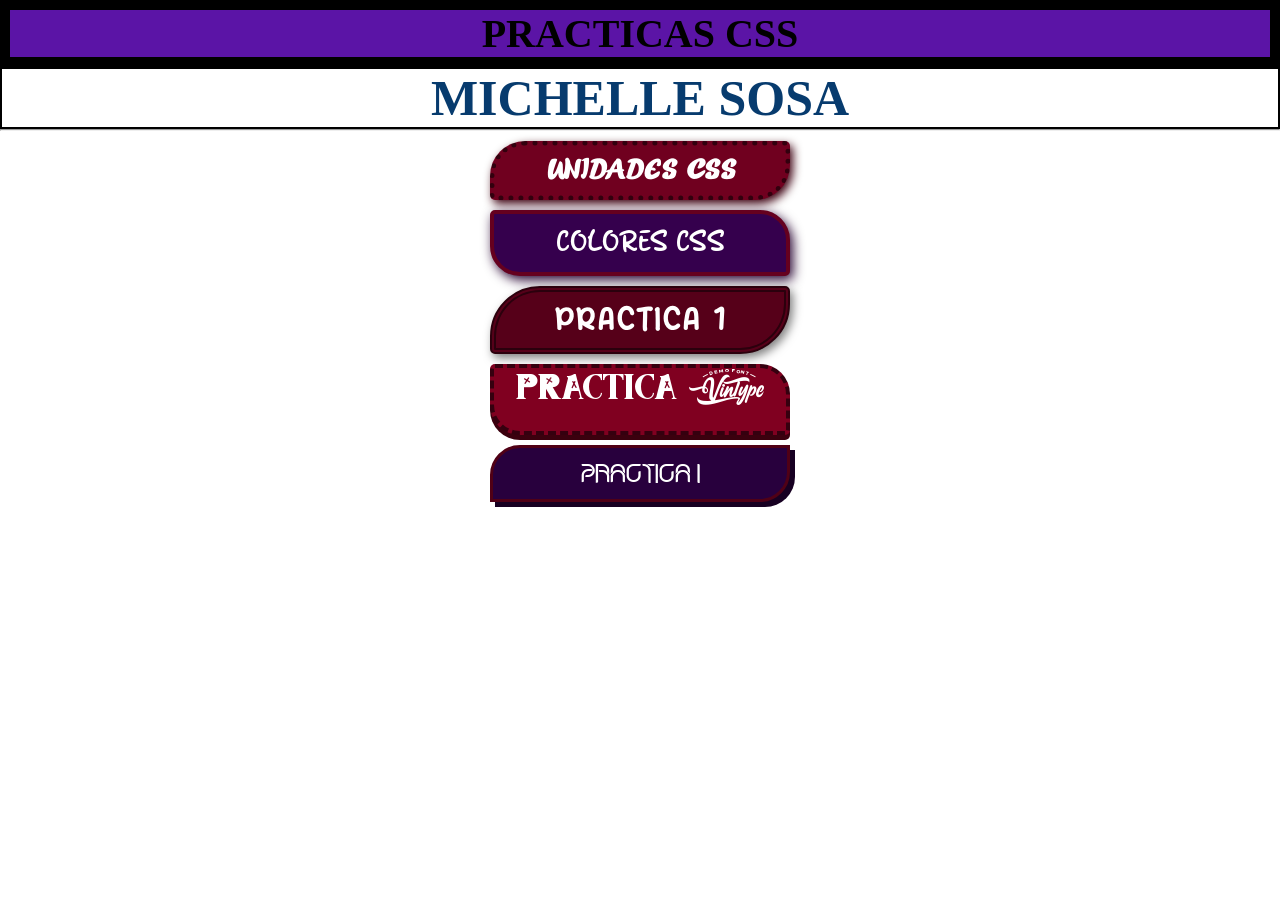
<file: index.html>
<!DOCTYPE html>
<html lang="en">
<head>
    <meta charset="UTF-8">
    <meta name="viewport" content="width=device-width, initial-scale=1.0">
    <link rel="stylesheet" href="estilos.css">
    <title>MI PRIMERA VEZ CON CSS</title>
    <link rel="stylesheet" href="01unidades.html">

    <style>
        h1 {
            color: #073b6e;
            font-size: 50px;
            border: 2px solid black;
        }
    </style>
</head>

<body>

    <div style="color: rgb(0, 0, 0); font-size: 40px; font-weight: bold; text-align: center; background: #5b14a6; border: 10px solid black;">
        PRACTICAS CSS
    </div>

    <center>
        <h1>MICHELLE SOSA</h1>
    </center>

    <hr>

    <a id="boton1" href="01unidades.html">UNIDADES CSS</a>
    <a id="boton2" href="02colores.html">COLORES CSS</a>   
    <a id="boton3" href="">PRACTICA 1</a>
    <a id="boton4" href="">PRACTICA 1</a>
    <a id="boton5" href="">PRACTICA 1</a>
        
</body>
</html>
</file>
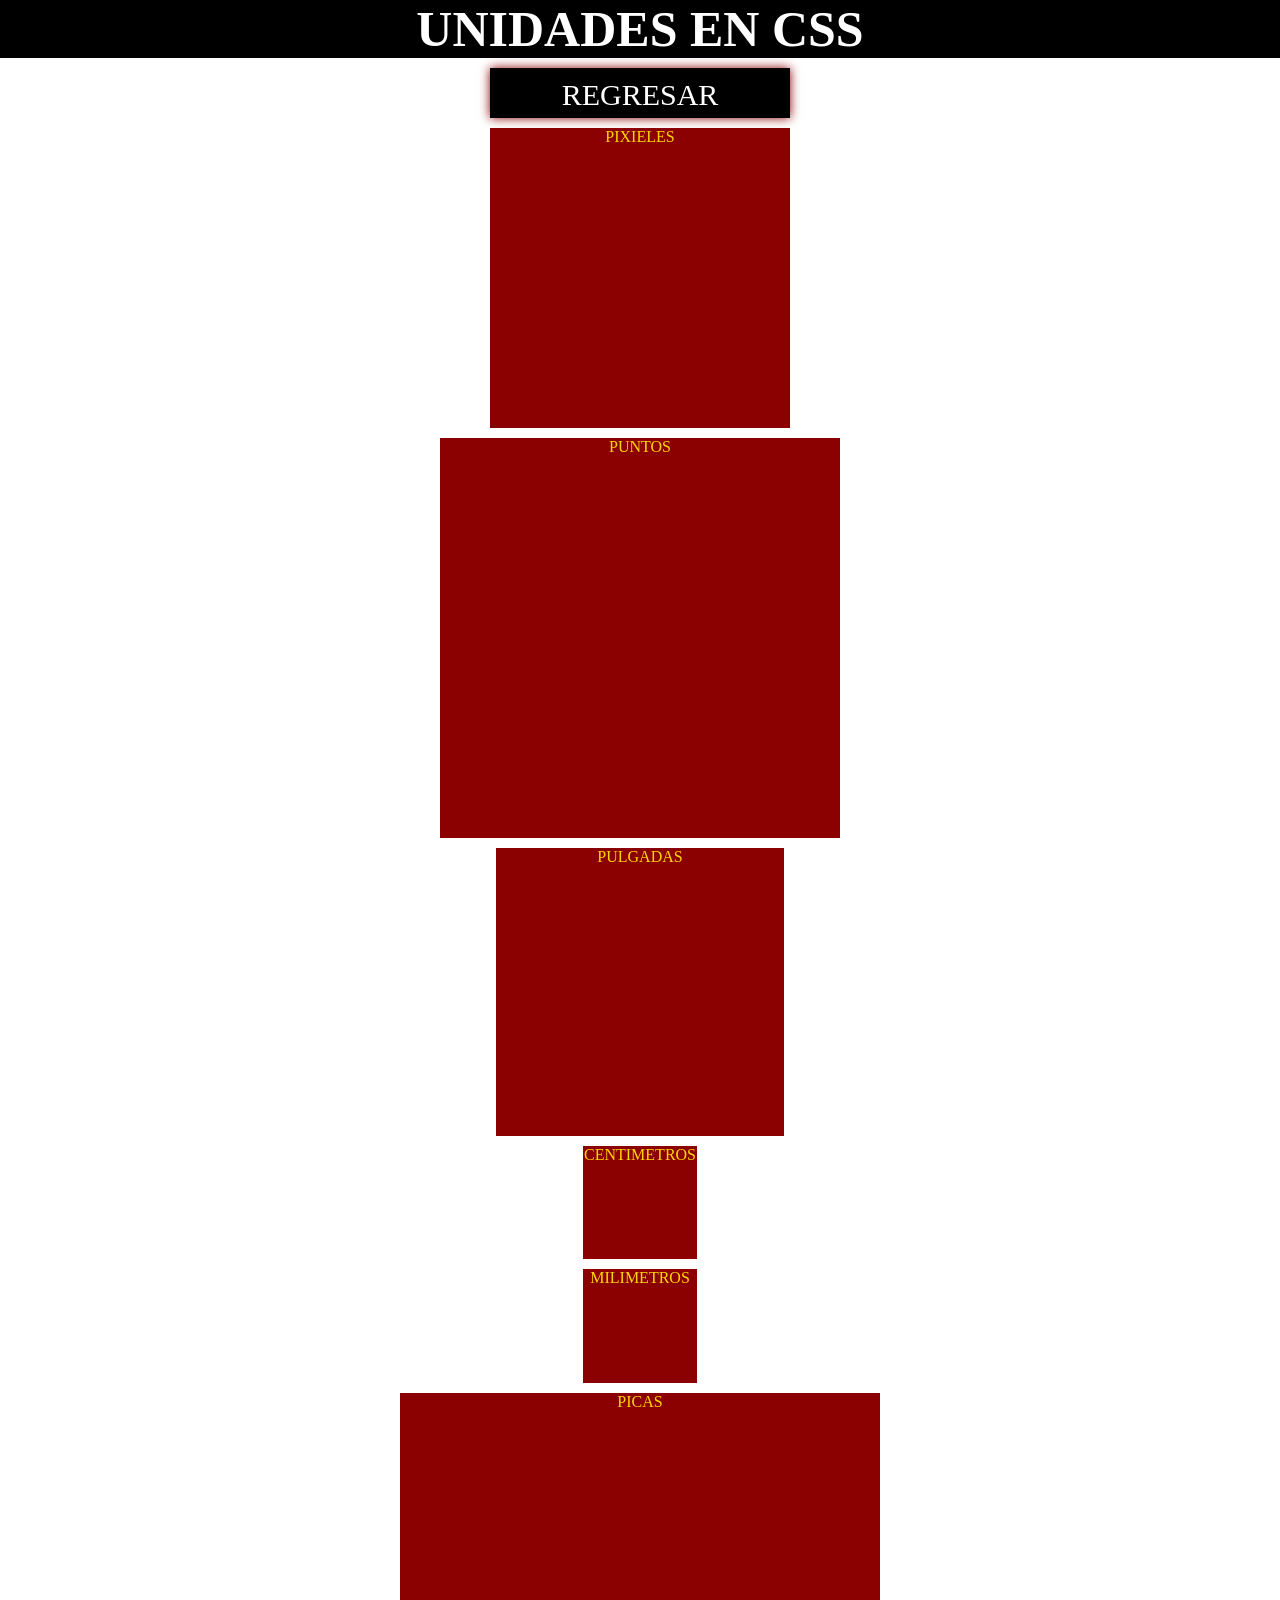
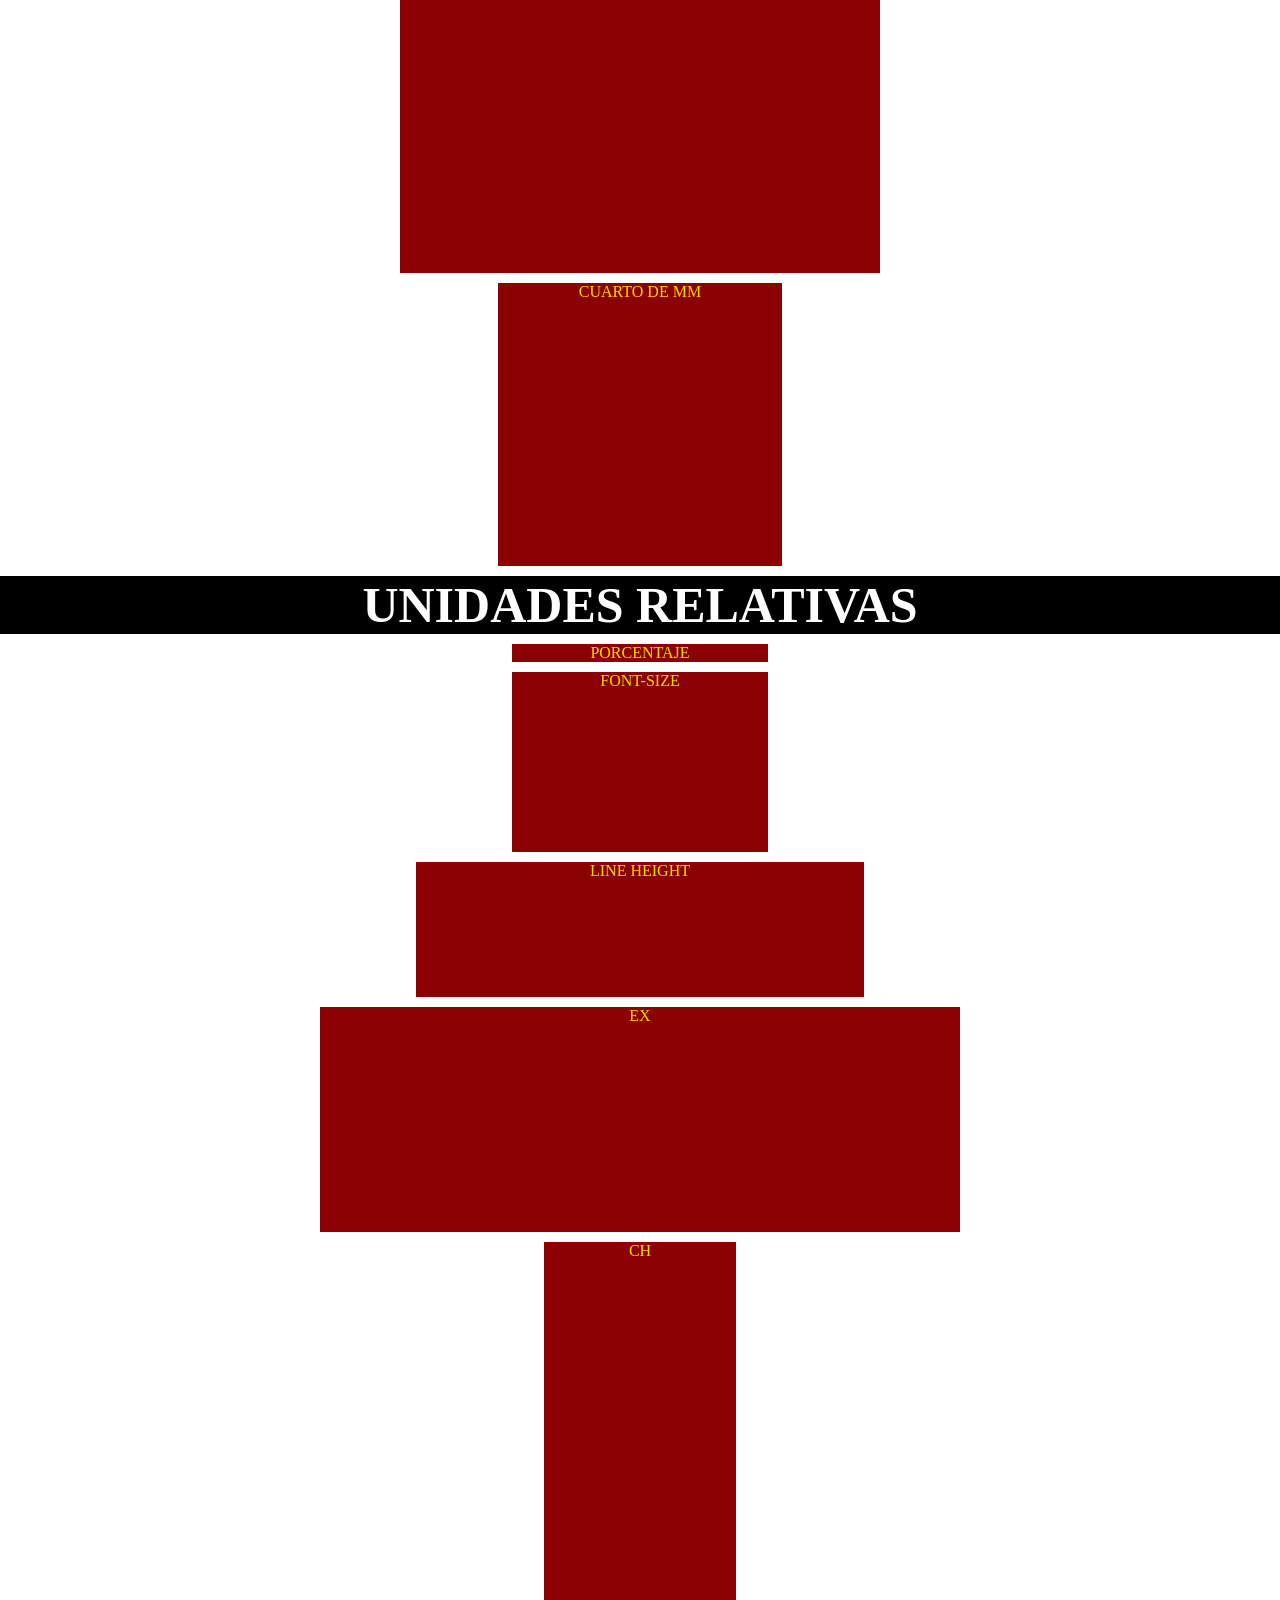
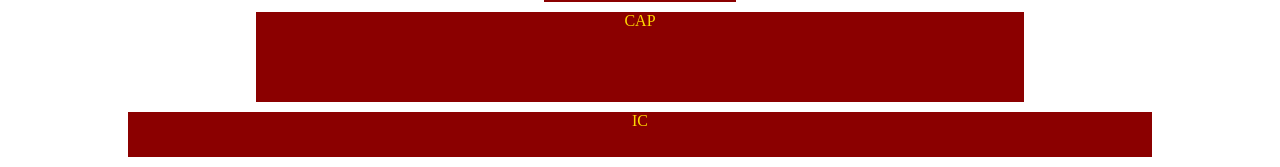
<file: 01unidades.html>
<!DOCTYPE html>
<html lang="en">
<head>
    <meta charset="UTF-8">
    <meta name="viewport" content="width=device-width, initial-scale=1.0">
    <title>UNIDADES EN CSS</title>
    <link rel="stylesheet" href="css/01unidades.css">
</head>
<body>
    <h1>UNIDADES EN CSS</h1>
    <a href="index.html">REGRESAR</a>
    <div id="uno">PIXIELES</div>
    <div id="dos">PUNTOS</div>
    <div id="tres">PULGADAS</div>
    <div id="cuatro">CENTIMETROS</div>
    <div id="cinco">MILIMETROS</div>
    <div id="seis">PICAS</div>
    <div id="siete">CUARTO DE MM</div>
    <h1>UNIDADES RELATIVAS</h1>
    <div id="ocho">PORCENTAJE</div>
    <div id="nueve">FONT-SIZE</div>
    <div id="diez">LINE HEIGHT</div>
    <div id="once">EX</div>
    <div id="doce">CH</div>
    <div id="trece">CAP</div>
    <div id="catorce">IC</div>
</body>
</html>
</file>
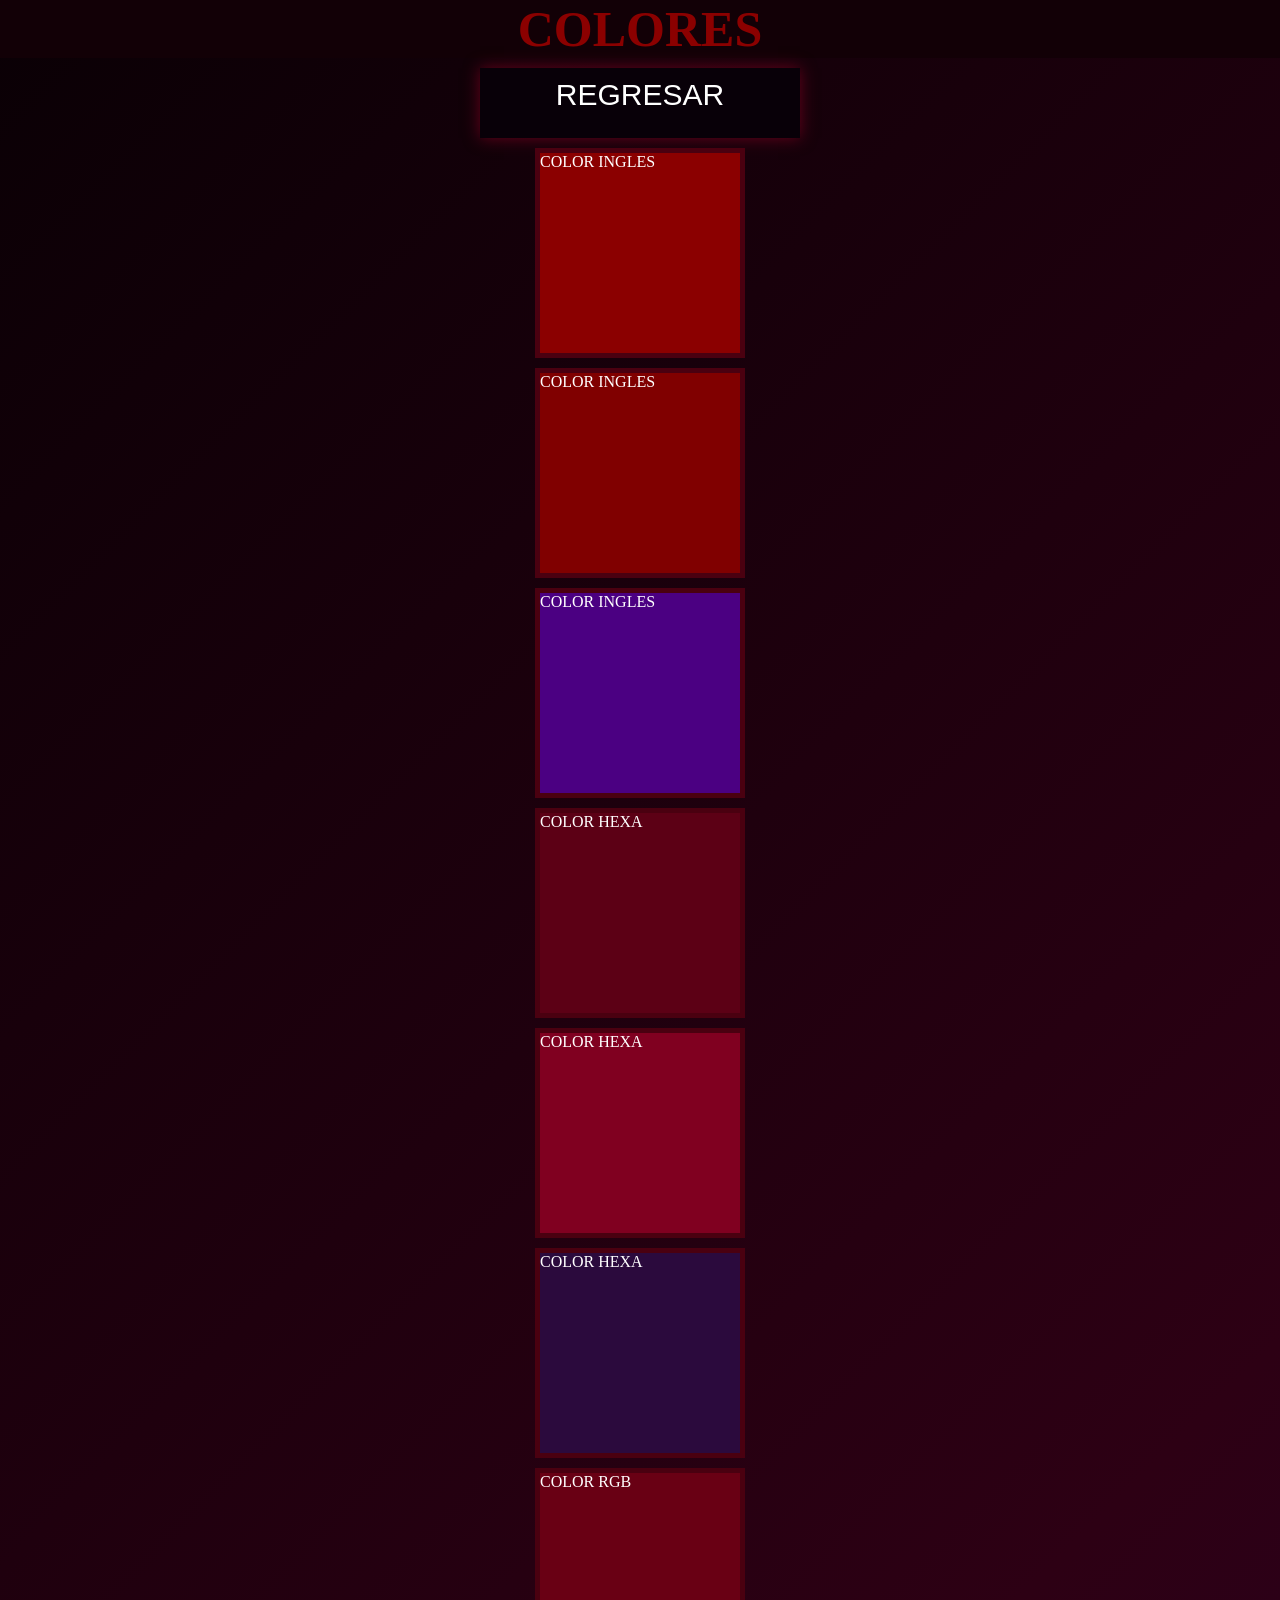
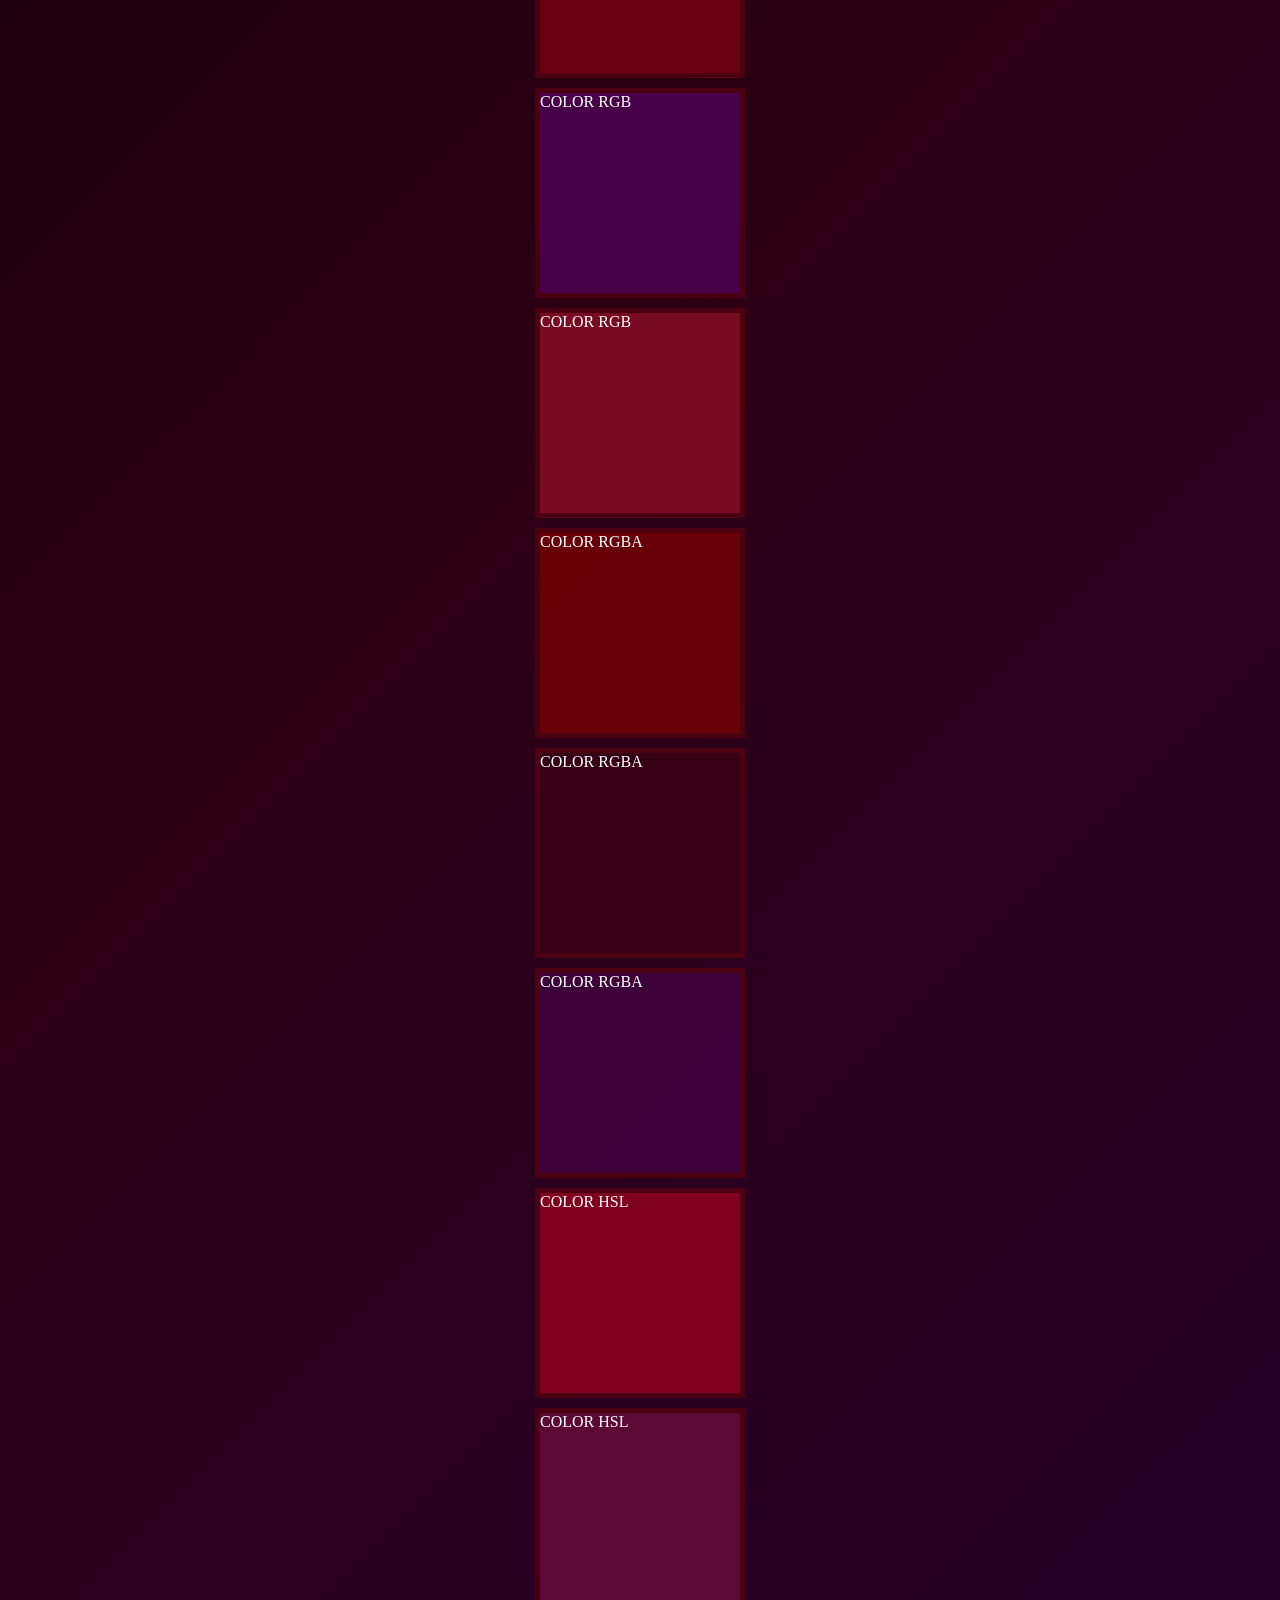
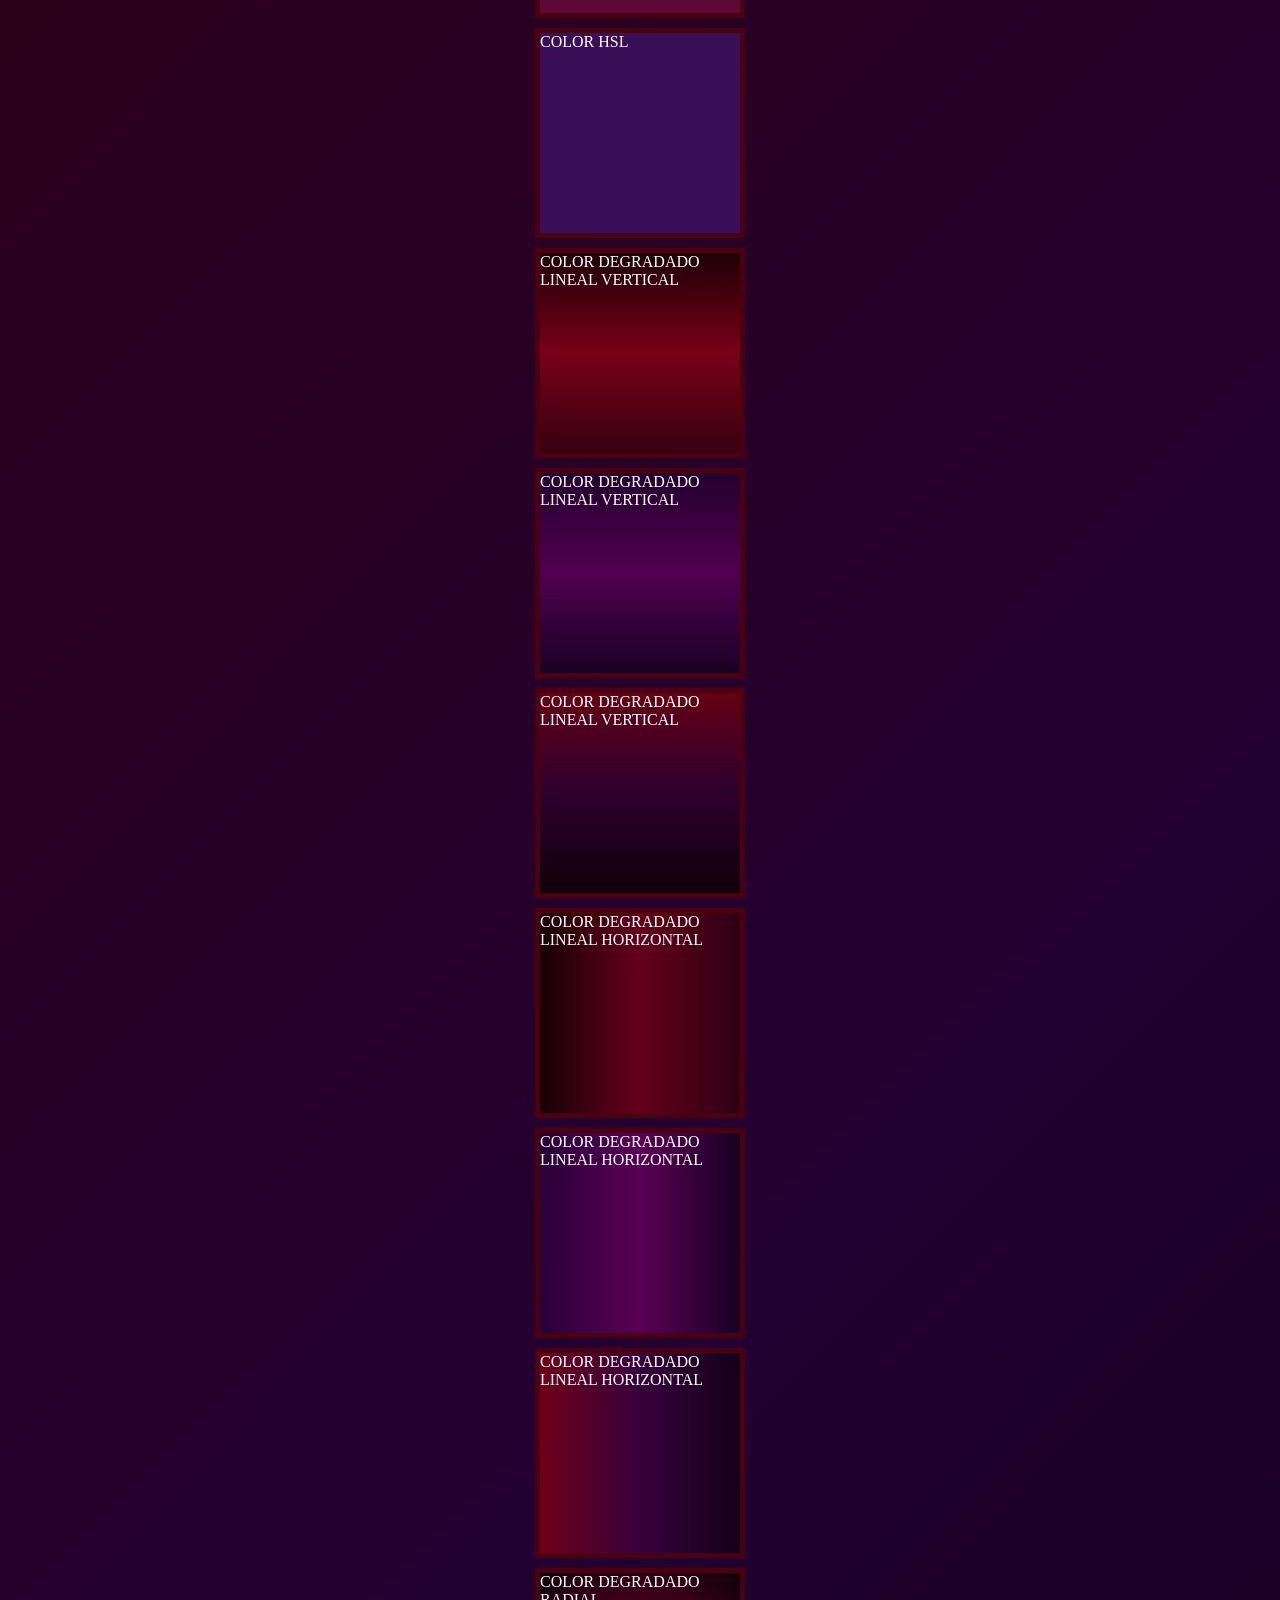
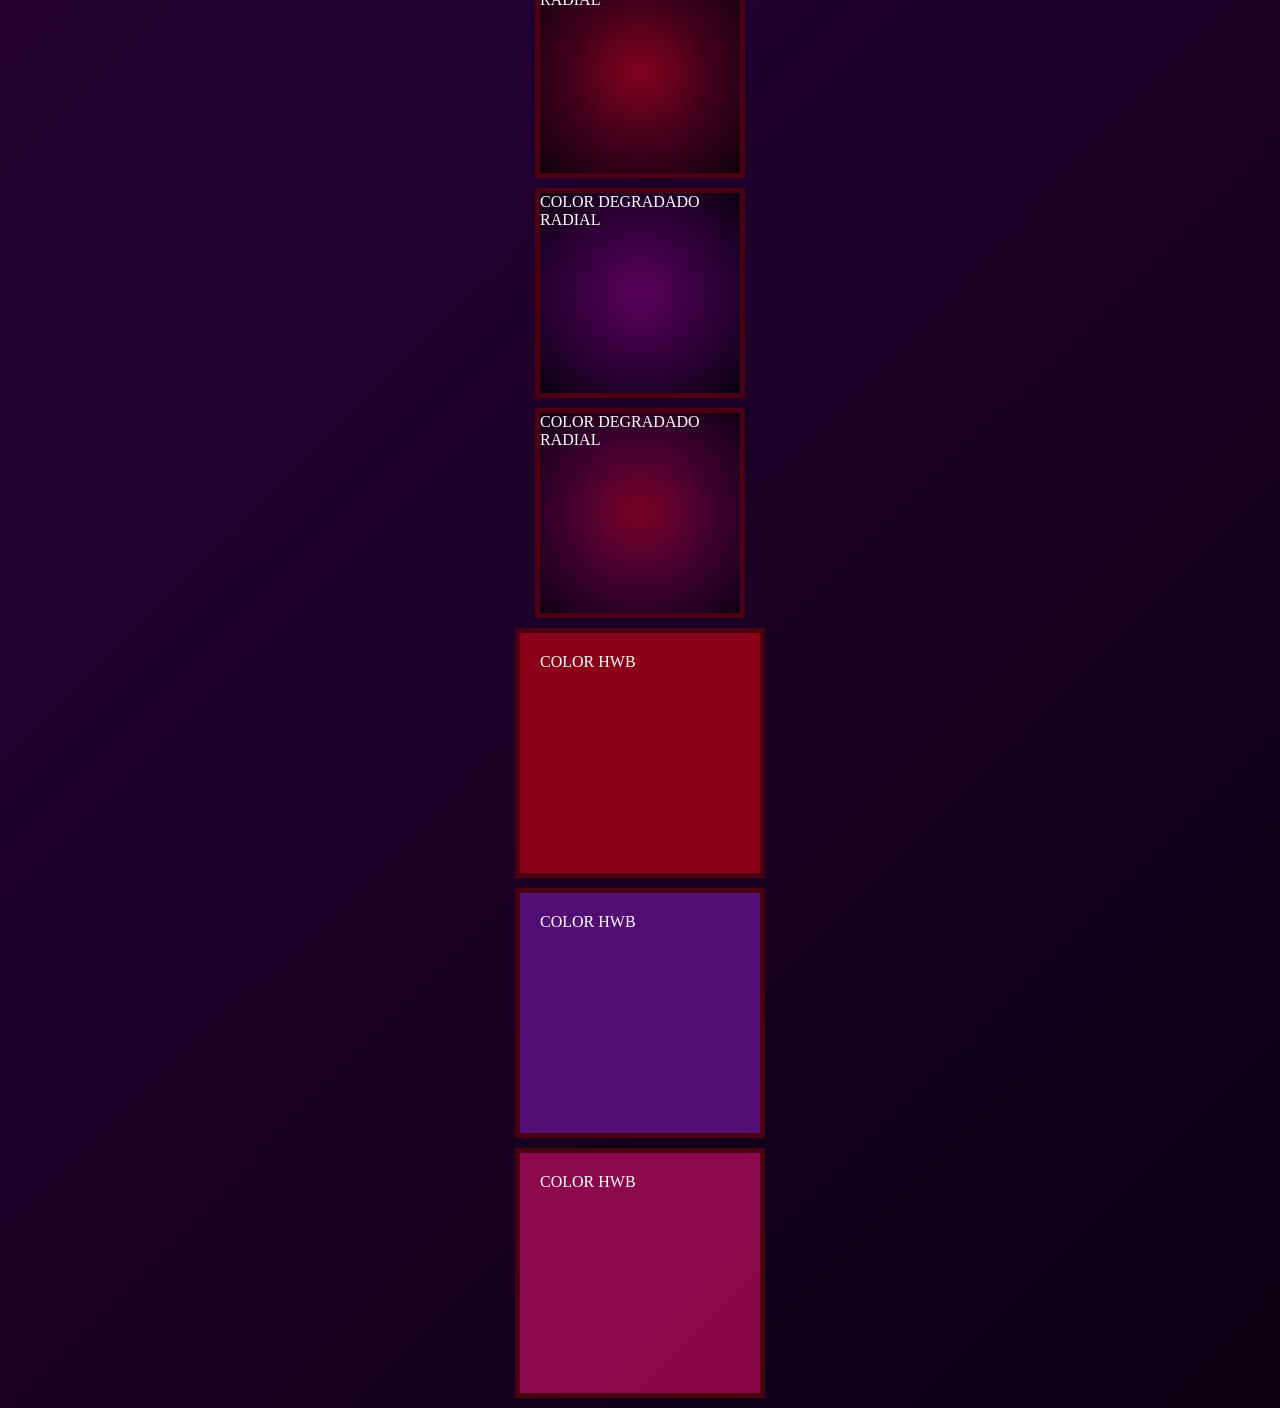
<file: 02colores.html>
<!DOCTYPE html>
<html lang="en">
<head>
    <meta charset="UTF-8">
    <meta name="viewport" content="width=device-width, initial-scale=1.0">
    <title>COLORES</title>
    <link rel="stylesheet" href="css/02colores.css">
</head>
<body>
    <center>
    <h1>COLORES</h1>
    </center>
    <a href="index.html">REGRESAR</a>
    <div id="c1">COLOR INGLES</div>
    <div id="c2">COLOR INGLES</div>
    <div id="c3">COLOR INGLES</div>
    <div id="c4">COLOR HEXA</div>
    <div id="c5">COLOR HEXA</div>
    <div id="c6">COLOR HEXA</div>
    <div id="c7">COLOR RGB</div>
    <div id="c8">COLOR RGB</div>
    <div id="c9">COLOR RGB</div>
    <div id="co11">COLOR RGBA</div>
    <div id="co10">COLOR RGBA</div>
    <div id="co12">COLOR RGBA</div>
    <div id="co13">COLOR HSL</div>
    <div id="co14">COLOR HSL</div>
    <div id="co15">COLOR HSL</div>
    <div id="co16">COLOR DEGRADADO LINEAL VERTICAL</div>
    <div id="co17">COLOR DEGRADADO LINEAL VERTICAL</div>
    <div id="co18">COLOR DEGRADADO LINEAL VERTICAL</div>
    <div id="co19">COLOR DEGRADADO LINEAL HORIZONTAL</div>
    <div id="co20">COLOR DEGRADADO LINEAL HORIZONTAL</div>
    <div id="co21">COLOR DEGRADADO LINEAL HORIZONTAL</div>
    <div id="co22">COLOR DEGRADADO RADIAL</div>
    <div id="co23">COLOR DEGRADADO RADIAL</div>
    <div id="co24">COLOR DEGRADADO RADIAL</div>
    <div id="co25">COLOR HWB</div>
    <div id="co26">COLOR HWB</div>
    <div id="co27">COLOR HWB</div>
</body>
</html>
</file>
<file: estilos.css>
*{
    margin: 0px;
    padding: 0px;
    box-sizing: border-box;
}

@font-face {
    font-family: "MiRoboto";
    src: url("Start.otf") format("opentype");
}
@font-face {
    font-family: "1";
    src: url("Start\ Kick.otf") format("truetype");
}
@font-face {
    font-family: "2";
    src: url("Start\ Story\ \(1\).otf") format("truetype");
}
@font-face {
    font-family: "3";
    src: url("StartAgainDemoRegular.ttf") format("opentype");
}
@font-face {
    font-family: "4";
    src: url("StarTracks.ttf") format("truetype");
}

h2{
    text-align: center;
    font-size:100px;
    color:#4b0010;
    text-shadow: 0px 5px 0px #21000a;
    font-family: "MiRoboto", sans-serif;
}   

a{
    display: block;
    text-align: center;
    text-decoration: none; 
    width: 300px;
    font-size: 30px;
    margin: 10px auto;
    padding: 10px;
    transition: 0.3s ease all;
}

a:nth-of-type(1) {
    font-family: "MiRoboto", sans-serif;
    background: #70001f;
    color: #ffffff;
    border: #32000e dotted 5px;
    border-radius: 35px 5px 35px 5px;
    box-shadow: 3px 4px 10px #3d0011;
}

a:nth-of-type(2) {
    font-family: "1", sans-serif;
    background: #35004d;         
    color: #ffffff;                   
    border: #65001f solid 4px;      
    border-radius: 5px 30px 5px 30px;          
    box-shadow: 3px 4px 12px #25002f; 
}

a:nth-of-type(3) {
    font-family: "2", sans-serif;
    background: #560019;
    color: #ffffff;
    border: #2b000d double 6px;
    border-radius: 50px 5px 50px 5px;
    box-shadow: 3px 4px 10px rgba(0,0,0,0.5);
}

a:nth-of-type(4) {
    font-family: "3", sans-serif;
    background: #800020;
    color: white;
    border: #35000f dashed 4px;
    border-radius: 5px 30px 5px 30px;
    box-shadow: 0px 5px 0px #3b000e;
}

a:nth-of-type(5) {
    font-family: "4", sans-serif;
    background: #28003d;
    color: #ffffff;
    border: #500016 solid 3px;
    border-radius: 30px 0px 30px 0px;
    box-shadow: 5px 5px 0px #170022;
}

a:hover{
    background: #001f3f;
    color: #4d9cff;
    border: #003b73 solid 5px;
    border-radius: 10px;
    box-shadow: 0px 0px 12px #003b73;    
    transform: scale(1.1);
}
</file>
<file: css/01unidades.css>
*{
    margin: 0;
    padding: 0;
    box-sizing: border-box;
    text-align: center;
}

h1{
    font-size: 50px;
    background-color: #000;
    color: #fff;
}

a{
    display: block;
    text-align: center;
    text-decoration: none;
    background: #000;
    color: #fff;
    width: 300px;
    height: 50px;
    font-size: 30px;
    margin: 10px auto;
    padding: 10px;
    box-shadow: 0px 0px 10px #8B0000;
}

#uno{
    display: block;
    width: 300px;
    height: 300px;
    background: #8B0000;
    margin: 10px auto;
    color: #FFD700;
}

#dos{
    display: block;
    width: 300pt;
    height: 300pt;
    background: #8B0000;
    margin: 10px auto;
    color: #FFD700;
}

#tres{
    display: block;
    width: 3in;
    height: 3in;
    background: #8B0000;
    margin: 10px auto;
    color: #FFD700;
}

#cuatro{
    display: block;
    width: 3cm;
    height: 3cm;
    background: #8B0000;
    margin: 10px auto;
    color: #FFD700;
}

#cinco{
    display: block;
    width: 30mm;
    height: 30mm;
    background: #8B0000;
    margin: 10px auto;
    color: #FFD700;
}

#seis{
    display: block;
    width: 30pc;
    height: 30pc;
    background: #8B0000;
    margin: 10px auto;
    color: #FFD700;
}

#siete{
    display: block;
    width: 300Q;
    height: 300Q;
    background: #8B0000;
    margin: 10px auto;
    color: #FFD700;
}

#ocho { 
    display: block; 
    width: 20%; 
    height: 20%; 
    background: #8B0000; 
    margin: 10px auto; 
    color: #FFD700; 
} 

#nueve { 
    display: block; 
    width: 20vw; 
    height: 20vh; 
    background: #8B0000; 
    margin: 10px auto; 
    color: #FFD700; 
} 

#diez { 
    display: block; 
    width: 35vw; 
    height: 15vh; 
    background: #8B0000; 
    margin: 10px auto; 
    color: #FFD700; 
} 

#once { 
    display: block; 
    width: 50vw; 
    height: 25vh; 
    background: #8B0000; 
    margin: 10px auto; 
    color: #FFD700; 
} 

#doce { 
    display: block; 
    width: 15vw; 
    height: 40vh; 
    background: #8B0000; 
    margin: 10px auto; 
    color: #FFD700; 
} 

#trece { 
    display: block; 
    width: 60vw; 
    height: 10vh; 
    background: #8B0000; 
    margin: 10px auto; 
    color: #FFD700; 
} 

#catorce { 
    display: block; 
    width: 80vw;
    height: 5vh;  
    background: #8B0000; 
    margin: 10px auto; 
    color: #FFD700; 
}
</file>
<file: css/02colores.css>
*{
    margin: 0;
    padding: 0;
}

h1{
    font-size: 50px;
    background: #120006;
    color: #8B0000;
}

div{
    width: 200px;
    height: 200px;
    border: 5px solid #4A0010;
    margin: 10px auto;
    color: white;
}

#c1{
    background: DarkRed;
}

#c2{
    background: Maroon;
}

#c3{
    background: Indigo;
}

#c4{
    background: #5C0015;
}

#c5{
    background: #800020;
}

#c6{
    background: #2B0A3D;
}

#c7{
    background: rgb(105, 0, 20);
}

#c8{
    background: rgb(72, 0, 72);
}

#c9{
    background: rgb(120, 10, 35);
}

#co10{
    background-color: rgba(60, 0, 20, 0.7);
}

#co11{
    background-color: rgba(128, 0, 0, 0.7);
}

#co12{
    background-color: rgba(70, 0, 70, 0.7);
}

#co13{
    background-color: hsl(345, 100%, 25%);
}

#co14{
    background-color: hsl(330, 80%, 20%);
}

#co15{
    background-color: hsl(275, 70%, 20%);
}

#co16{
    background: linear-gradient(
        180deg,
        rgb(30, 0, 5) 0%,
        rgb(120, 0, 25) 50%,
        rgb(55, 0, 15) 100%
    );
}

#co17{
    background: linear-gradient(
        180deg,
        rgb(35, 0, 45) 0%,
        rgb(80, 0, 80) 50%,
        rgb(25, 0, 35) 100%
    );
}

#co18{
    background: linear-gradient(
        180deg,
        rgb(100, 0, 20) 0%,
        rgb(45, 0, 45) 50%,
        rgb(15, 0, 10) 100%
    );
}

#co19{
    background: linear-gradient(
        90deg,
        rgb(25, 0, 5) 0%,
        rgb(100, 0, 25) 50%,
        rgb(45, 0, 20) 100%
    );
}

#co20{
    background: linear-gradient(
        90deg,
        rgb(40, 0, 55) 0%,
        rgb(90, 0, 85) 50%,
        rgb(25, 0, 35) 100%
    );
}

#co21{
    background: linear-gradient(
        90deg,
        rgb(110, 0, 25) 0%,
        rgb(55, 0, 60) 50%,
        rgb(20, 0, 25) 100%
    );
}

#co22{
    background: radial-gradient(
        circle,
        rgb(130, 0, 30) 0%,
        rgb(65, 0, 25) 50%,
        rgb(15, 0, 10) 100%
    );
}

#co23{
    background: radial-gradient(
        circle,
        rgb(90, 0, 90) 0%,
        rgb(45, 0, 55) 55%,
        rgb(10, 0, 15) 100%
    );
}

#co24{
    background: radial-gradient(
        circle,
        rgb(120, 0, 35) 0%,
        rgb(65, 0, 50) 50%,
        rgb(15, 0, 20) 100%
    );
}

#co25{
    background-color: hwb(350 0% 45%);
    color: white;
    padding: 20px;
    margin-bottom: 10px;
}

#co26{
    background-color: hwb(280 5% 55%);
    color: white;
    padding: 20px;
    margin-bottom: 10px;
}

#co27{
    background-color: hwb(330 3% 40% / 0.9);
    color: white;
    padding: 20px;
    margin-bottom: 10px;
}

body{
    min-height: 100vh;
    margin: 0;

    background: linear-gradient(
        135deg,
        rgb(10, 0, 5) 0%,
        rgb(45, 0, 20) 35%,
        rgb(35, 0, 50) 70%,
        rgb(10, 0, 15) 100%
    );
}

a{
    display: block;
    text-align: center;
    text-decoration: none;
    background: #080008;
    color: white;
    width: 300px;
    height: 50px;
    font-size: 30px;
    margin: 10px auto;
    padding: 10px;

    box-shadow: 0px 0px 15px #65001B;

    font-family: 'avengeance', sans-serif;
}
</file>
